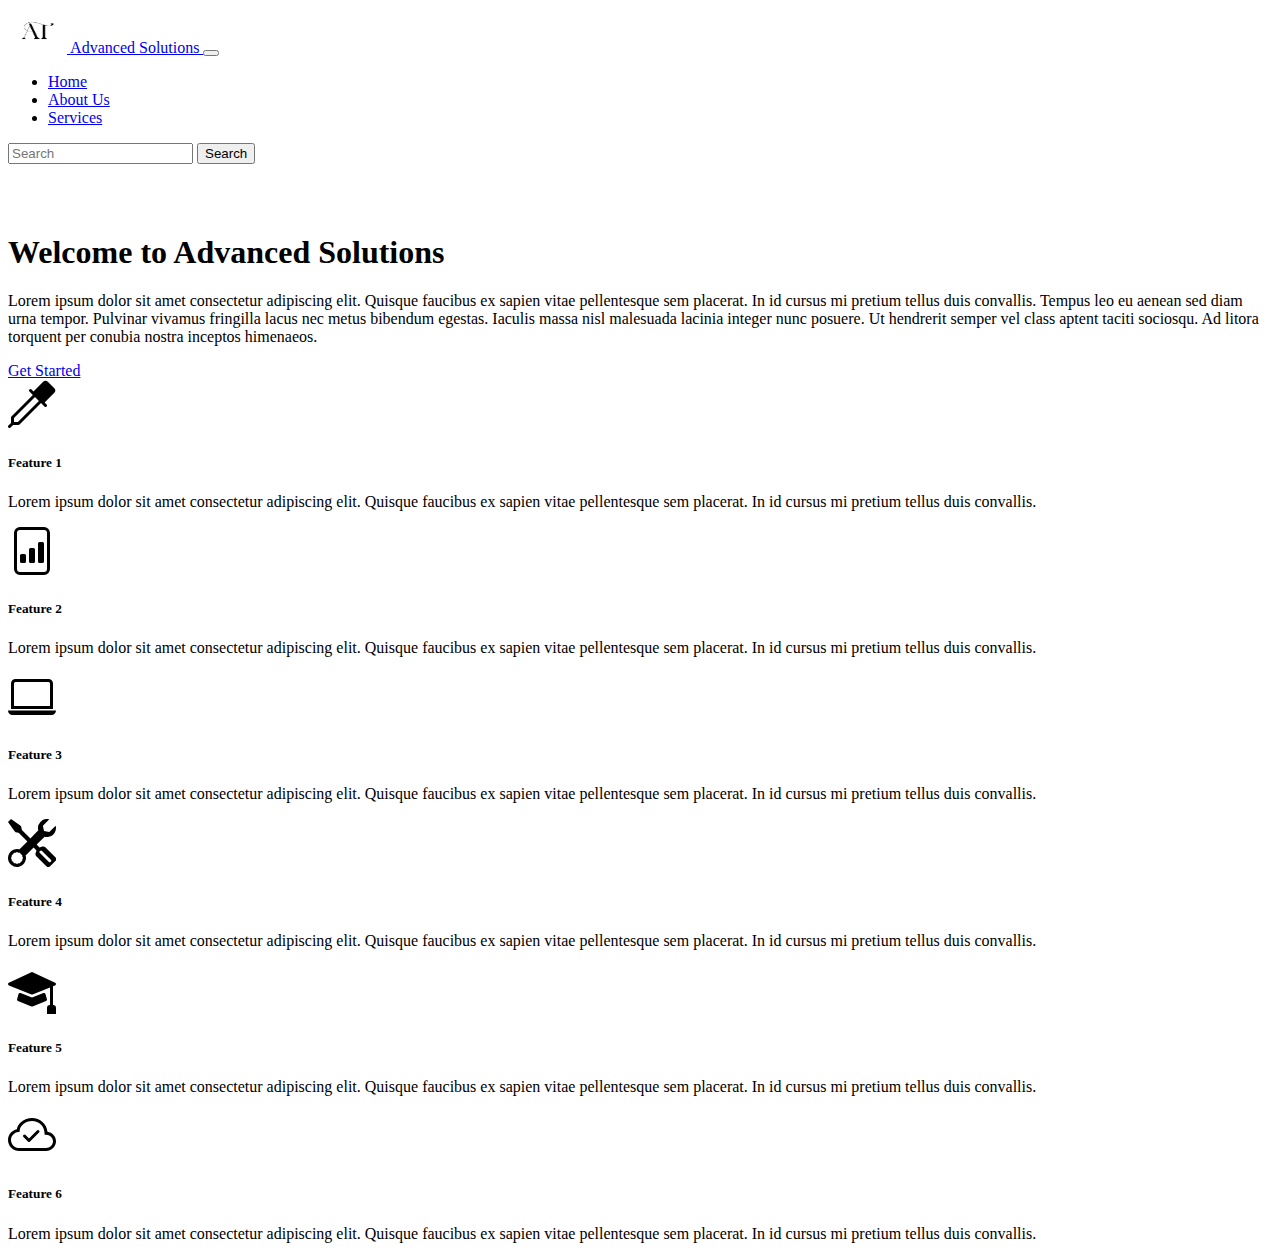
<file: Advanced Solutions/index.html>
<!Doctype html>
<head>
    <meta charset="utf-8">
    <meta name="viewport" content="width=device-width, initial-scale=1">
    <title>Advanced Solutions</title>

    <!--Bootstrap import-->
    <link href="https://cdn.jsdelivr.net/npm/bootstrap@5.0.2/dist/css/bootstrap.min.css" rel="stylesheet" integrity="sha384-EVSTQN3/azprG1Anm3QDgpJLIm9Nao0Yz1ztcQTwFspd3yD65VohhpuuCOmLASjC" crossorigin="anonymous">

    

  <title>Advanced Solutions</title>
  </head>
  <body>
    <nav class="navbar navbar-expand-lg navbar-light  shadow-sm">
  <div class="container-fluid">
    <a class="navbar-brand d-flex align-items-center" href="#">
  <img src="IMG/logo.jpg" alt="" width="59" height="45" class="d-inline-block align-text-top me-2">
  Advanced Solutions
</a>

    <button class="navbar-toggler" type="button" data-bs-toggle="collapse" data-bs-target="#navbarSupportedContent" aria-controls="navbarSupportedContent" aria-expanded="false" aria-label="Toggle navigation">
      <span class="navbar-toggler-icon"></span>
    </button>
<div class="collapse navbar-collapse" id="navbarSupportedContent">
  <ul class="navbar-nav mb-2 mb-lg-0 ms-auto">
    <li class="nav-item">
      <a class="nav-link active" aria-current="page" href="#">Home</a>
    </li>
    <li class="nav-item">
      <a class="nav-link" href="#">About Us</a>
    </li>
<li class="nav-item">
      <a class="nav-link" href="#">Services</a>
    </li>
  </ul>
  <form class="d-flex ms-3">
    <input class="form-control me-2" type="search" placeholder="Search" aria-label="Search">
    <button class="btn btn-outline-success" type="submit">Search</button>
  </form>
</div>
  </div>
</nav>

<section id="hero" class="bg-primary text-white text-center py-5" style="margin-top: 70px;">
      <div class="container">
        <h1 class="display-4 fw-bold">Welcome to Advanced Solutions</h1>
        <p class="lead mb-4">Lorem ipsum dolor sit amet consectetur adipiscing elit. Quisque faucibus ex sapien vitae pellentesque sem placerat. In id cursus mi pretium tellus duis convallis. Tempus leo eu aenean sed diam urna tempor. Pulvinar vivamus fringilla lacus nec metus bibendum egestas. Iaculis massa nisl malesuada lacinia integer nunc posuere. Ut hendrerit semper vel class aptent taciti sociosqu. Ad litora torquent per conubia nostra inceptos himenaeos.</p>
        <a href="#" class="btn btn-light btn-lg">Get Started</a>
      </div>
    </section>

 <section id="features" class="py-5 bg-light">
  <div class="container">
    <div class="row g-4">
      <div class="col-lg-4 col-sm-6 col-12 text-center transition-hover">
        <div class="mb-3">
         <svg xmlns="http://www.w3.org/2000/svg" width="48" height="48" fill="currentColor" class="bi bi-eyedropper" viewBox="0 0 16 16">
  <path d="M13.354.646a1.207 1.207 0 0 0-1.708 0L8.5 3.793l-.646-.647a.5.5 0 1 0-.708.708L8.293 5l-7.147 7.146A.5.5 0 0 0 1 12.5v1.793l-.854.853a.5.5 0 1 0 .708.707L1.707 15H3.5a.5.5 0 0 0 .354-.146L11 7.707l1.146 1.147a.5.5 0 0 0 .708-.708l-.647-.646 3.147-3.146a1.207 1.207 0 0 0 0-1.708zM2 12.707l7-7L10.293 7l-7 7H2z"/>
</svg>
        </div>
        <h5>Feature 1</h5>
        <p>Lorem ipsum dolor sit amet consectetur adipiscing elit. Quisque faucibus ex sapien vitae pellentesque sem placerat. In id cursus mi pretium tellus duis convallis.</p>
      </div>
     
      <div class="col-lg-4 col-sm-6 col-12 text-center transition-hover">
        <div class="mb-3">
      <svg xmlns="http://www.w3.org/2000/svg" width="48" height="48" fill="currentColor" class="bi bi-file-bar-graph" viewBox="0 0 16 16">
  <path d="M4.5 12a.5.5 0 0 1-.5-.5v-2a.5.5 0 0 1 .5-.5h1a.5.5 0 0 1 .5.5v2a.5.5 0 0 1-.5.5zm3 0a.5.5 0 0 1-.5-.5v-4a.5.5 0 0 1 .5-.5h1a.5.5 0 0 1 .5.5v4a.5.5 0 0 1-.5.5zm3 0a.5.5 0 0 1-.5-.5v-6a.5.5 0 0 1 .5-.5h1a.5.5 0 0 1 .5.5v6a.5.5 0 0 1-.5.5z"/>
  <path d="M4 0a2 2 0 0 0-2 2v12a2 2 0 0 0 2 2h8a2 2 0 0 0 2-2V2a2 2 0 0 0-2-2zm0 1h8a1 1 0 0 1 1 1v12a1 1 0 0 1-1 1H4a1 1 0 0 1-1-1V2a1 1 0 0 1 1-1"/>
</svg>
        </div>
        <h5>Feature 2</h5>
        <p>Lorem ipsum dolor sit amet consectetur adipiscing elit. Quisque faucibus ex sapien vitae pellentesque sem placerat. In id cursus mi pretium tellus duis convallis.</p>
      </div>

      <div class="col-lg-4 col-sm-6 col-12 text-center transition-hover">
        <div class="mb-3">
        <svg xmlns="http://www.w3.org/2000/svg" width="48" height="48" fill="currentColor" class="bi bi-laptop" viewBox="0 0 16 16">
  <path d="M13.5 3a.5.5 0 0 1 .5.5V11H2V3.5a.5.5 0 0 1 .5-.5zm-11-1A1.5 1.5 0 0 0 1 3.5V12h14V3.5A1.5 1.5 0 0 0 13.5 2zM0 12.5h16a1.5 1.5 0 0 1-1.5 1.5h-13A1.5 1.5 0 0 1 0 12.5"/>
</svg>
        </div>
        <h5>Feature 3</h5>
        <p>Lorem ipsum dolor sit amet consectetur adipiscing elit. Quisque faucibus ex sapien vitae pellentesque sem placerat. In id cursus mi pretium tellus duis convallis.</p>
      </div>

      <div class="col-lg-4 col-sm-6 col-12 text-center transition-hover">
        <div class="mb-3">
        <svg xmlns="http://www.w3.org/2000/svg" width="48" height="48" fill="currentColor" class="bi bi-tools" viewBox="0 0 16 16">
  <path d="M1 0 0 1l2.2 3.081a1 1 0 0 0 .815.419h.07a1 1 0 0 1 .708.293l2.675 2.675-2.617 2.654A3.003 3.003 0 0 0 0 13a3 3 0 1 0 5.878-.851l2.654-2.617.968.968-.305.914a1 1 0 0 0 .242 1.023l3.27 3.27a.997.997 0 0 0 1.414 0l1.586-1.586a.997.997 0 0 0 0-1.414l-3.27-3.27a1 1 0 0 0-1.023-.242L10.5 9.5l-.96-.96 2.68-2.643A3.005 3.005 0 0 0 16 3q0-.405-.102-.777l-2.14 2.141L12 4l-.364-1.757L13.777.102a3 3 0 0 0-3.675 3.68L7.462 6.46 4.793 3.793a1 1 0 0 1-.293-.707v-.071a1 1 0 0 0-.419-.814zm9.646 10.646a.5.5 0 0 1 .708 0l2.914 2.915a.5.5 0 0 1-.707.707l-2.915-2.914a.5.5 0 0 1 0-.708M3 11l.471.242.529.026.287.445.445.287.026.529L5 13l-.242.471-.026.529-.445.287-.287.445-.529.026L3 15l-.471-.242L2 14.732l-.287-.445L1.268 14l-.026-.529L1 13l.242-.471.026-.529.445-.287.287-.445.529-.026z"/>
</svg>
        </div>
        <h5>Feature 4</h5>
        <p>Lorem ipsum dolor sit amet consectetur adipiscing elit. Quisque faucibus ex sapien vitae pellentesque sem placerat. In id cursus mi pretium tellus duis convallis.</p>
      </div>

      <div class="col-lg-4 col-sm-6 col-12 text-center transition-hover">
        <div class="mb-3">
    <svg xmlns="http://www.w3.org/2000/svg" width="48" height="48" fill="currentColor" class="bi bi-mortarboard-fill" viewBox="0 0 16 16">
  <path d="M8.211 2.047a.5.5 0 0 0-.422 0l-7.5 3.5a.5.5 0 0 0 .025.917l7.5 3a.5.5 0 0 0 .372 0L14 7.14V13a1 1 0 0 0-1 1v2h3v-2a1 1 0 0 0-1-1V6.739l.686-.275a.5.5 0 0 0 .025-.917z"/>
  <path d="M4.176 9.032a.5.5 0 0 0-.656.327l-.5 1.7a.5.5 0 0 0 .294.605l4.5 1.8a.5.5 0 0 0 .372 0l4.5-1.8a.5.5 0 0 0 .294-.605l-.5-1.7a.5.5 0 0 0-.656-.327L8 10.466z"/>
</svg>    
        </div>
        <h5>Feature 5</h5>
        <p>Lorem ipsum dolor sit amet consectetur adipiscing elit. Quisque faucibus ex sapien vitae pellentesque sem placerat. In id cursus mi pretium tellus duis convallis.</p>
      </div>


      <div class="col-lg-4 col-sm-6 col-12 text-center transition-hover">
        <div class="mb-3">
       <svg xmlns="http://www.w3.org/2000/svg" width="48" height="48" fill="currentColor" class="bi bi-cloud-check" viewBox="0 0 16 16">
  <path fill-rule="evenodd" d="M10.354 6.146a.5.5 0 0 1 0 .708l-3 3a.5.5 0 0 1-.708 0l-1.5-1.5a.5.5 0 1 1 .708-.708L7 8.793l2.646-2.647a.5.5 0 0 1 .708 0"/>
  <path d="M4.406 3.342A5.53 5.53 0 0 1 8 2c2.69 0 4.923 2 5.166 4.579C14.758 6.804 16 8.137 16 9.773 16 11.569 14.502 13 12.687 13H3.781C1.708 13 0 11.366 0 9.318c0-1.763 1.266-3.223 2.942-3.593.143-.863.698-1.723 1.464-2.383m.653.757c-.757.653-1.153 1.44-1.153 2.056v.448l-.445.049C2.064 6.805 1 7.952 1 9.318 1 10.785 2.23 12 3.781 12h8.906C13.98 12 15 10.988 15 9.773c0-1.216-1.02-2.228-2.313-2.228h-.5v-.5C12.188 4.825 10.328 3 8 3a4.53 4.53 0 0 0-2.941 1.1z"/>
</svg> 
        </div>
        <h5>Feature 6</h5>
        <p>Lorem ipsum dolor sit amet consectetur adipiscing elit. Quisque faucibus ex sapien vitae pellentesque sem placerat. In id cursus mi pretium tellus duis convallis.</p>
      </div>
    </div>
  </div>
</section>

</body>


<!--Javascript import-->
    <script src="https://cdn.jsdelivr.net/npm/bootstrap@5.0.2/dist/js/bootstrap.bundle.min.js" integrity="sha384-MrcW6ZMFYlzcLA8Nl+NtUVF0sA7MsXsP1UyJoMp4YLEuNSfAP+JcXn/tWtIaxVXM" crossorigin="anonymous"></script>
</head>
</html
</file>
